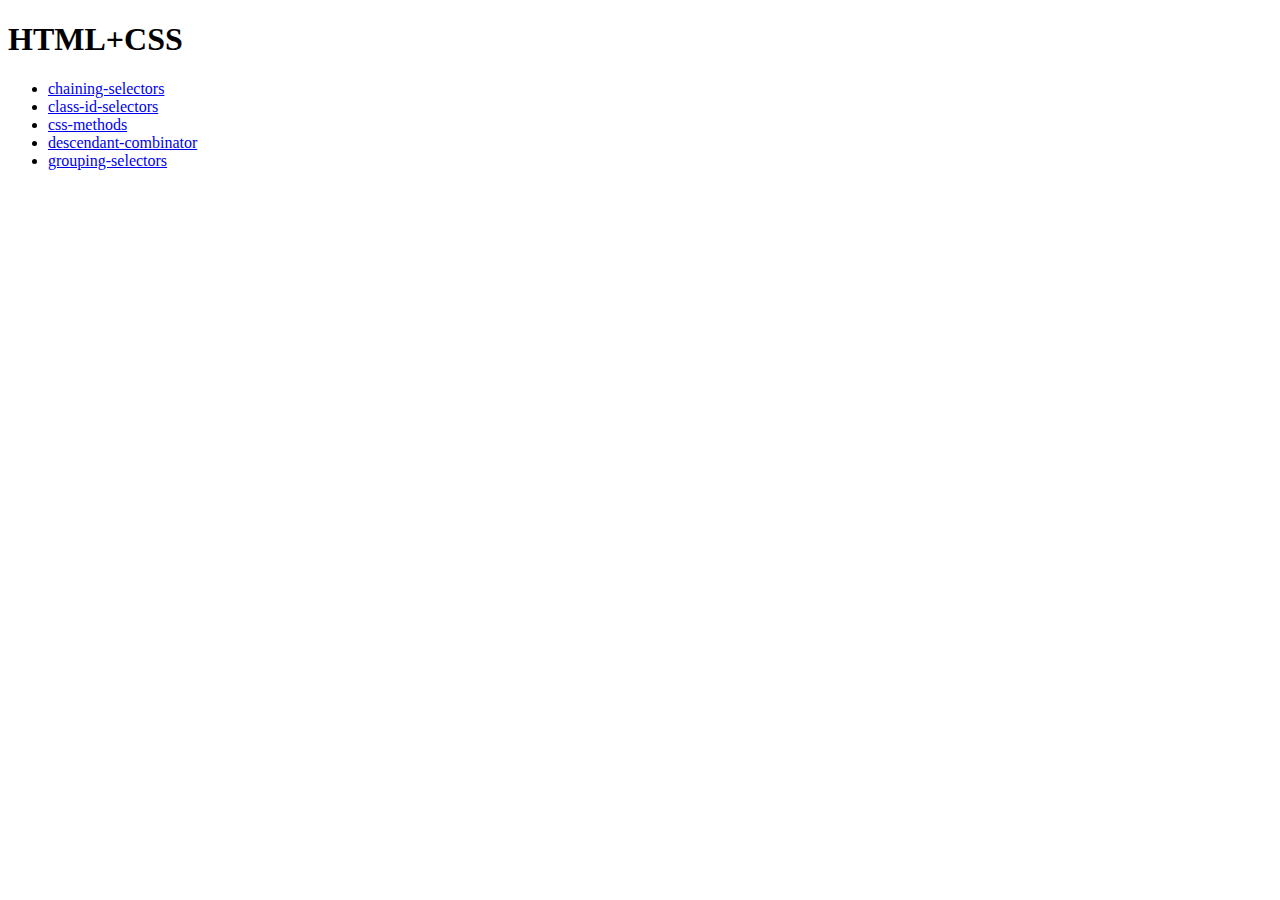
<file: index.html>
<!DOCTYPE html>
<html lang="en">
    <head>
        <meta charset="UTF-8">
        <title>Recipes html</title>
    </head>
    <body>
        <h1>HTML+CSS</h1>
        <ul>
        <li><a href="chaining-selectors.html">chaining-selectors</a></li>
        <li><a href="class-id-selectors.html">class-id-selectors</a></li>
        <li><a href="css-methods.html">css-methods</a></li>
        <li><a href="descendant-combinator.html">descendant-combinator</a></li>
        <li><a href="grouping-selectors.html">grouping-selectors</a></li>
        </ul>
    </body>
</html>
</file>
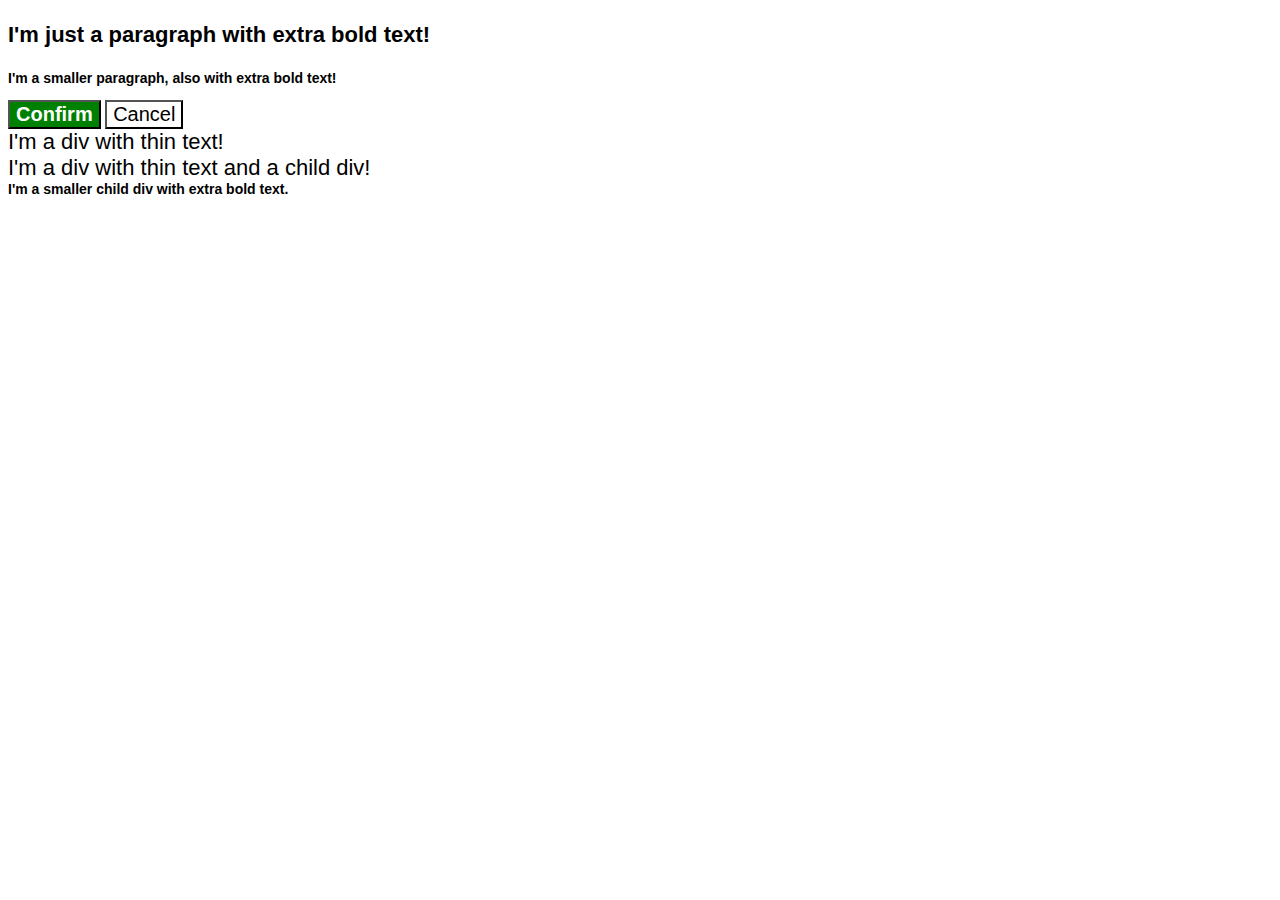
<file: cascade-fix.html>
<!DOCTYPE html>
<html lang="en">
  <head>
    <meta charset="UTF-8">
    <meta http-equiv="X-UA-Compatible" content="IE=edge">
    <meta name="viewport" content="width=device-width, initial-scale=1.0">
    <title>Fix the Cascade</title>
    <link rel="stylesheet" href="cascade-fix.css">
  </head>
  <body>
    <p class="para">I'm just a paragraph with extra bold text!</p>
    <p class="para small-para">I'm a smaller paragraph, also with extra bold text!</p>

    <button id="confirm-button" class="button confirm">Confirm</button>
    <button id="cancel-button" class="button cancel">Cancel</button>

    <div class="text">I'm a div with thin text!</div>
    <div class="text">I'm a div with thin text and a child div!
      <div class="text child">I'm a smaller child div with extra bold text.</div>
    </div>
  </body>
</html>
</file>
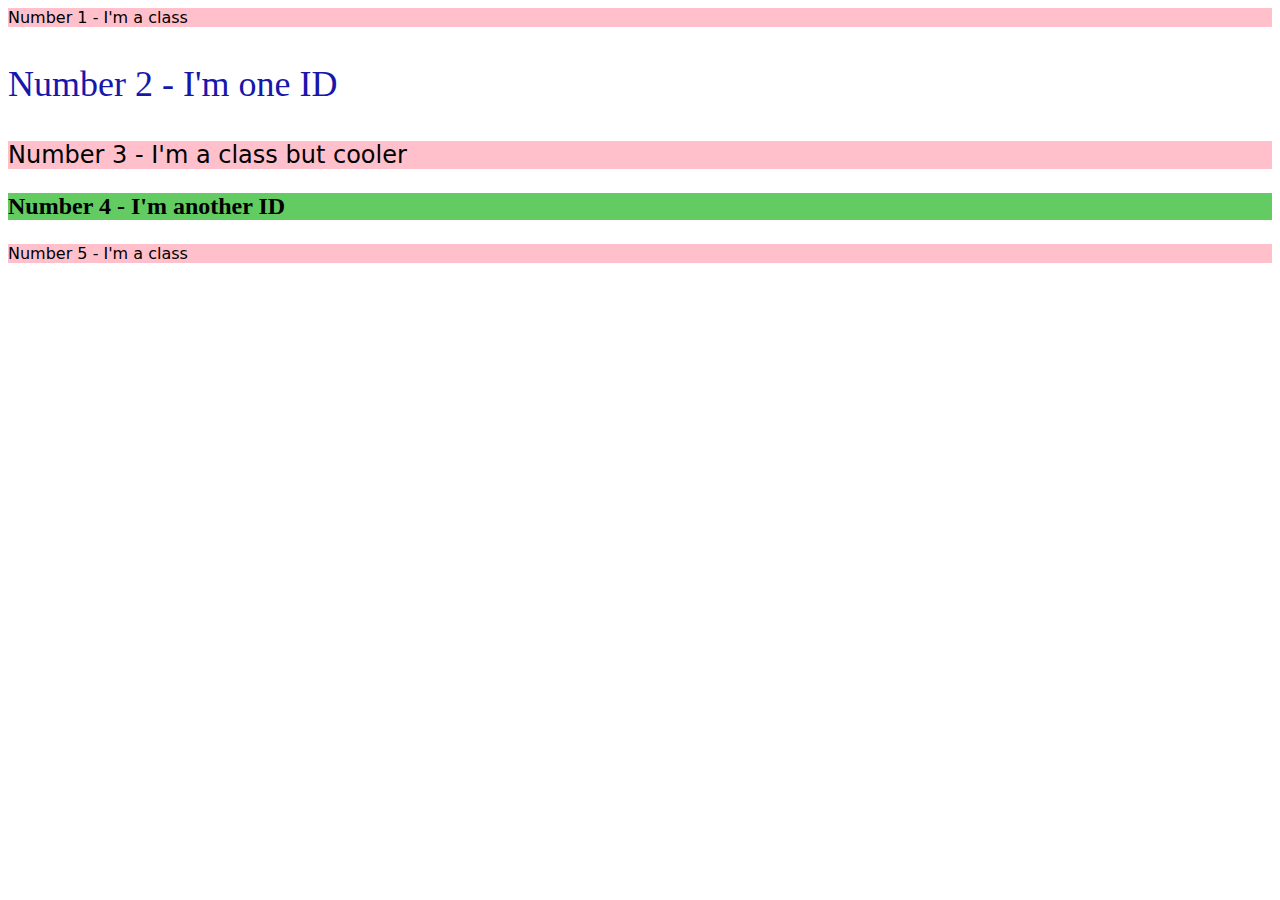
<file: class-id-selectors.html>
<!DOCTYPE html>
<html lang="en">
    <head>
        <meta charset="UTF-8">
        <title>css ex 2</title>
        <link rel="stylesheet" href="class-id-selectors.css">
    </head>
    <body>
        <div class="odd">Number 1 - I'm a class</div>
        <p id="second"> Number 2 - I'm one ID</p>
        <div class="odd" id="third"> Number 3 - I'm a class but cooler </div>
        <p id="fourth">Number 4 - I'm another ID</p>
        <div class="odd">Number 5 - I'm a class</div>
    </body>
</html>
</file>
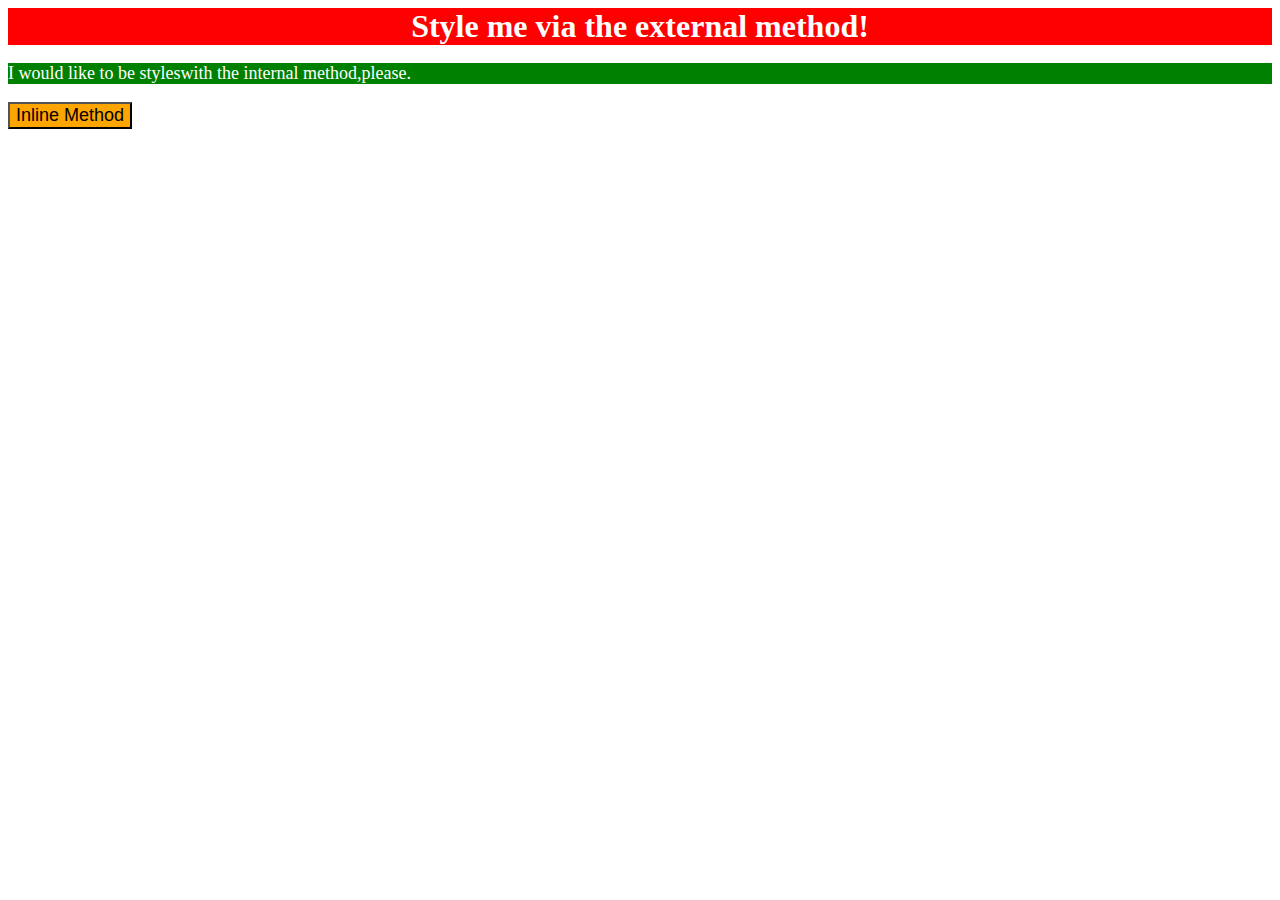
<file: css-methods.html>
<!DOCTYPE html>
<html lang="en">
    <head>
        <meta charset="UTF-8">
        <title>Adding CSS to HTML</title>
        <link rel="stylesheet" href="css-methods.css">
        <style>
            p{background-color: green; color: white; font-size: 18px;}
        </style>
    </head>
    <body>
        <div>Style me via the external method!</div>
        <p>I would like to be styleswith the internal method,please.</p>
        <button style="background-color: orange; font-size: 18px;">Inline Method</button>

    </body>
</html>
</file>
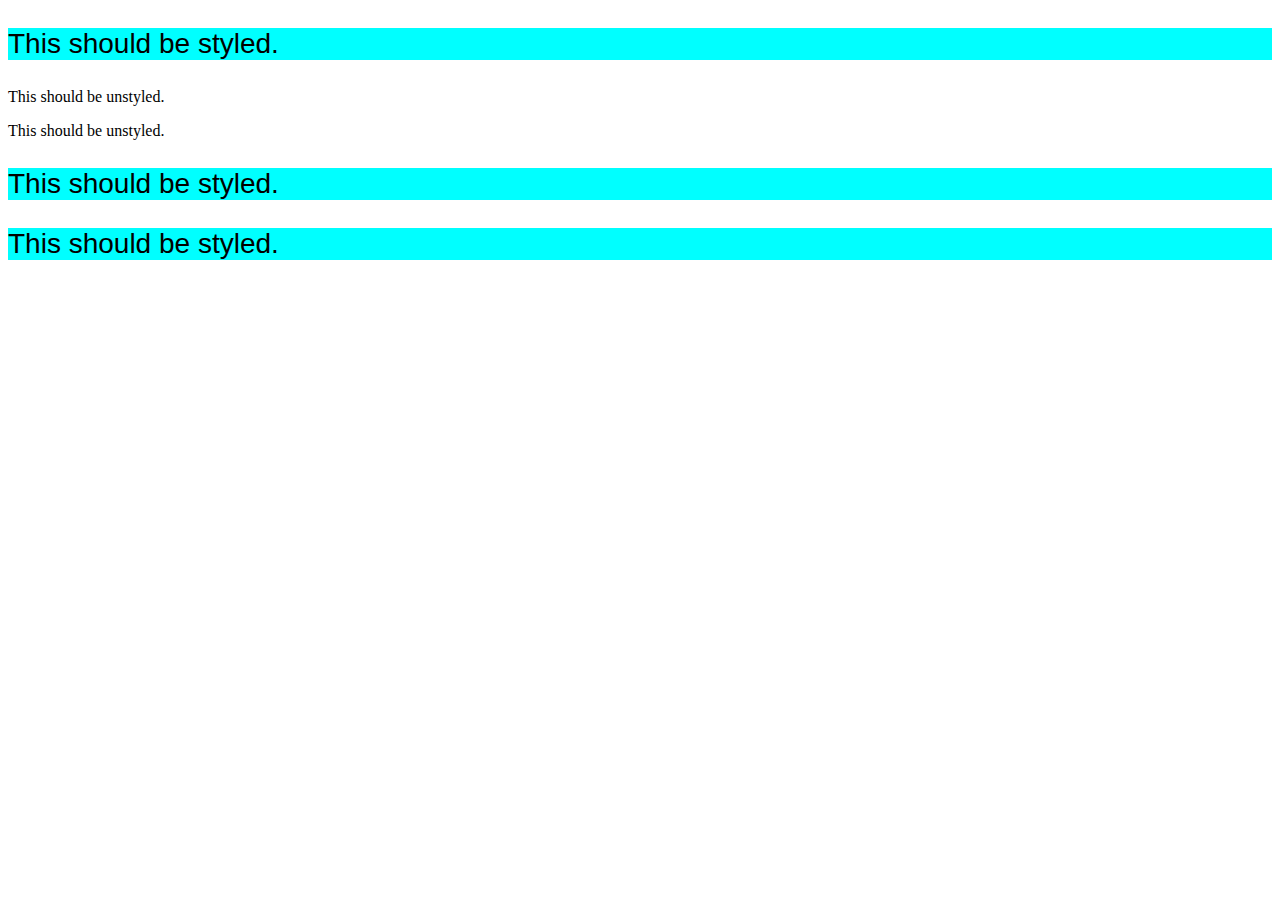
<file: descendant-combinator.html>
<!DOCTYPE html>
<html lang="en">
  <head>
    <meta charset="UTF-8">
    <meta http-equiv="X-UA-Compatible" content="IE=edge">
    <meta name="viewport" content="width=device-width, initial-scale=1.0">
    <title>Descendant Combinator</title>
    <link rel="stylesheet" href="descendant-combinator.css">
  </head>
  <body>
    <div class="container">
      <p class="text">This should be styled.</p>
    </div>
    <p class="text">This should be unstyled.</p>
    <p class="text">This should be unstyled.</p>
    <div class="container">
      <p class="text">This should be styled.</p>
      <p class="text">This should be styled.</p>
    </div>
  </body>
</html>
</file>
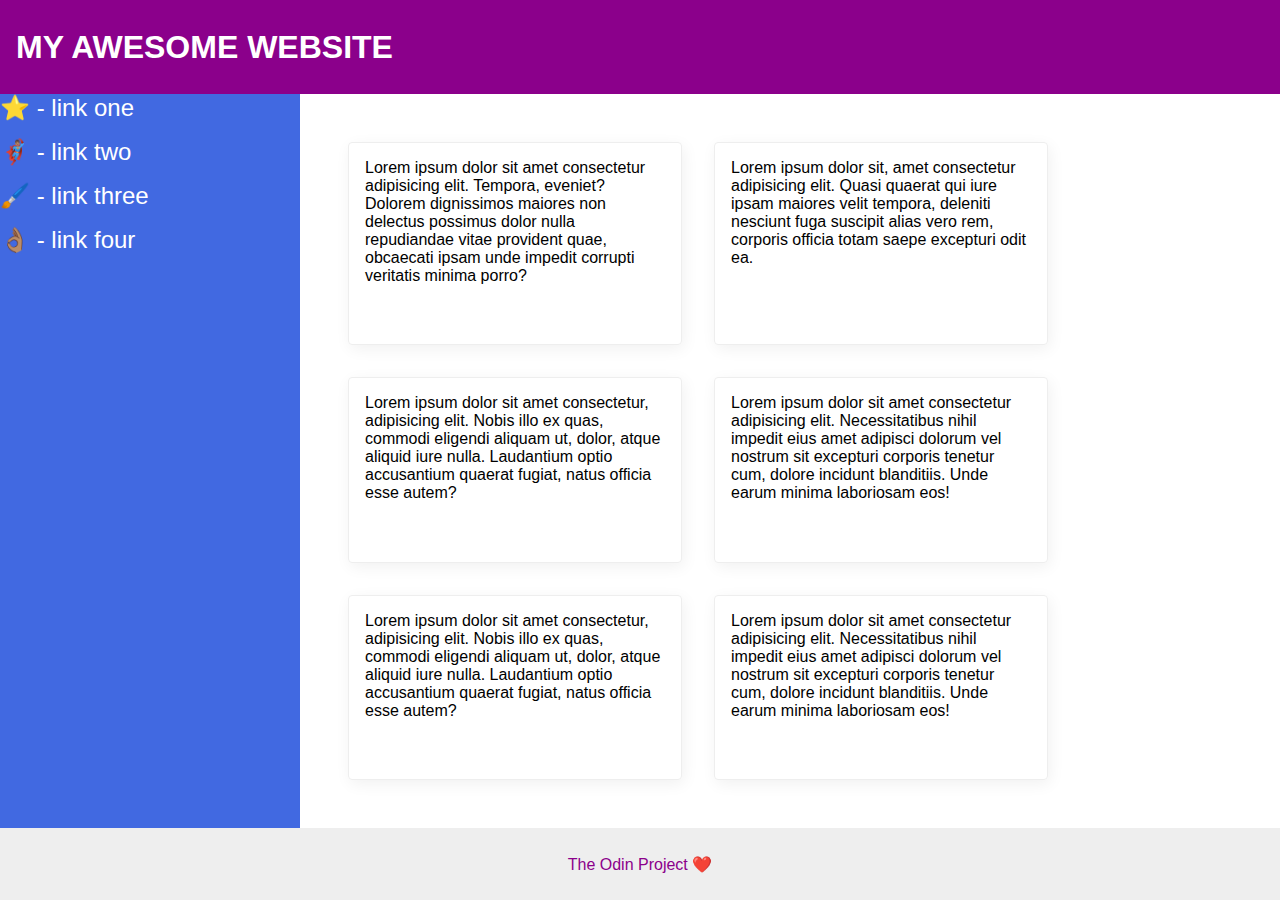
<file: flex-layout-02.html>
<!DOCTYPE html>
<html lang="en">
  <head>
    <meta charset="UTF-8">
    <meta http-equiv="X-UA-Compatible" content="IE=edge">
    <meta name="viewport" content="width=device-width, initial-scale=1.0">
    <title>The Holy Grail</title>
    <link rel="stylesheet" href="flex-layout-02.css">
  </head>
  <body>
    <div class="header">
      MY AWESOME WEBSITE
    </div>
    <div class="content">
      <div class="sidebar">
        <ul>
          <li><a href="#">⭐ - link one</a></li>
          <li><a href="#">🦸🏽‍♂️ - link two</a></li>
          <li><a href="#">🖌️ - link three</a></li>
          <li><a href="#">👌🏽 - link four</a></li>
        </ul>
      </div>

      <div class="notes">
        <div class="card">Lorem ipsum dolor sit amet consectetur adipisicing elit. Tempora, eveniet? Dolorem dignissimos maiores non delectus possimus dolor nulla repudiandae vitae provident quae, obcaecati ipsam unde impedit corrupti veritatis minima porro?</div>
        <div class="card">Lorem ipsum dolor sit, amet consectetur adipisicing elit. Quasi quaerat qui iure ipsam maiores velit tempora, deleniti nesciunt fuga suscipit alias vero rem, corporis officia totam saepe excepturi odit ea.</div>
        <div class="card">Lorem ipsum dolor sit amet consectetur, adipisicing elit. Nobis illo ex quas, commodi eligendi aliquam ut, dolor, atque aliquid iure nulla. Laudantium optio accusantium quaerat fugiat, natus officia esse autem?</div>
        <div class="card">Lorem ipsum dolor sit amet consectetur adipisicing elit. Necessitatibus nihil impedit eius amet adipisci dolorum vel nostrum sit excepturi corporis tenetur cum, dolore incidunt blanditiis. Unde earum minima laboriosam eos!</div>
        <div class="card">Lorem ipsum dolor sit amet consectetur, adipisicing elit. Nobis illo ex quas, commodi eligendi aliquam ut, dolor, atque aliquid iure nulla. Laudantium optio accusantium quaerat fugiat, natus officia esse autem?</div>
        <div class="card">Lorem ipsum dolor sit amet consectetur adipisicing elit. Necessitatibus nihil impedit eius amet adipisci dolorum vel nostrum sit excepturi corporis tenetur cum, dolore incidunt blanditiis. Unde earum minima laboriosam eos!</div>
      </div>
    </div>
    <div class="footer">
      The Odin Project ❤️
    </div>
  </body>
</html>
</file>
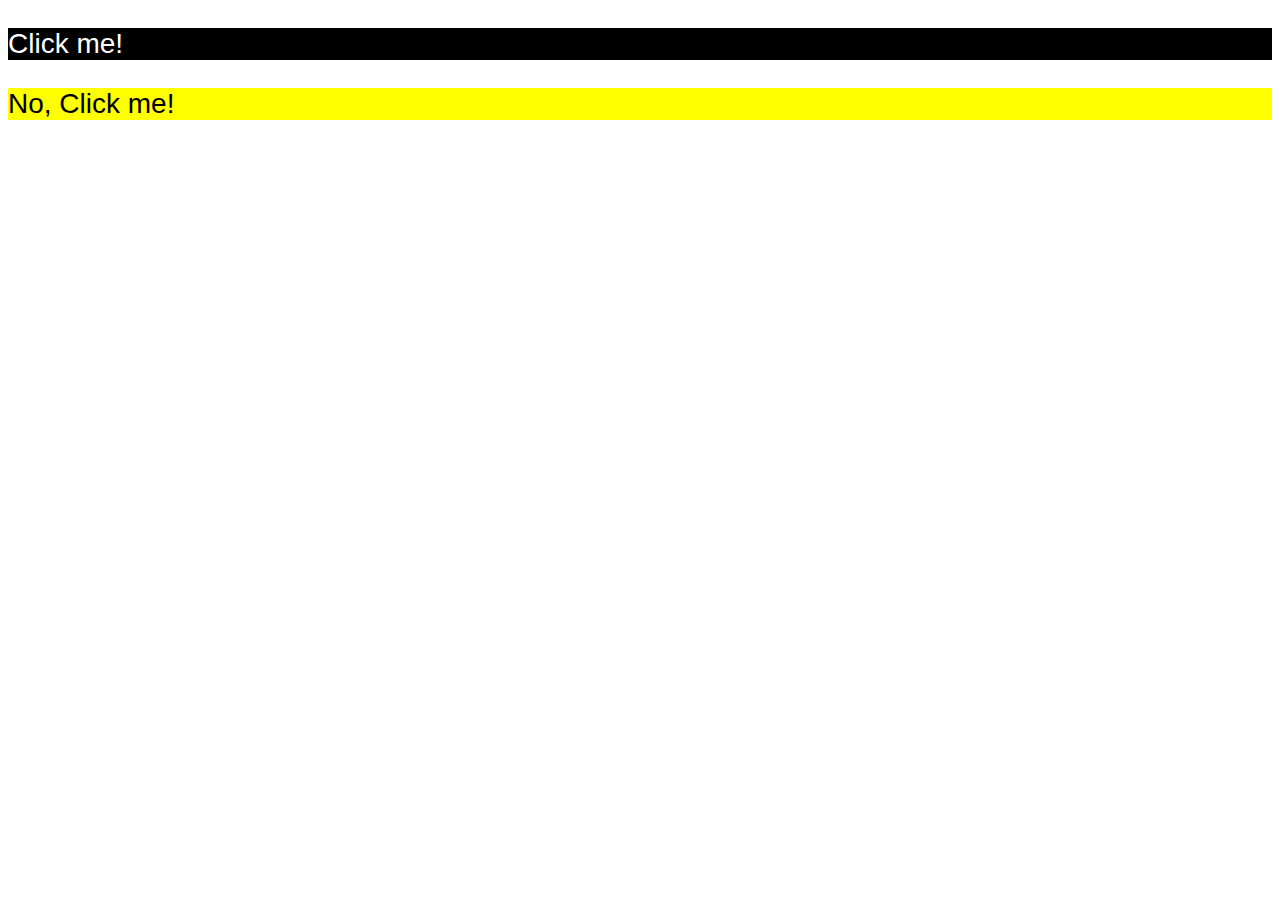
<file: grouping-selectors.html>
<!DOCTYPE html>
<html lang="en">
    <head>
        <meta charset="UTF-8">
        <title>Grouping selectors</title>
        <link rel="stylesheet" href="grouping-selectors.css">
    </head>
    <body>
        <div>
        <p id="A"> Click me!</p>    
        <p id="B">No, Click me!</p>
        </div>
    </body>
</html>
</file>
<file: cascade-fix.css>
body {
    font-family: Arial, Helvetica, sans-serif;
  }
  
  .para,
  .small-para {
    color: hsl(0, 0%, 0%);
    font-weight: 800;
    font-size: 22px;
  }
  
  .small-para {
    font-size: 14px;
      }
  
 
  
  #confirm-button {
    background: green;
    color: white;
    font-weight: bold;
  } 
  
  .button {
    background-color: rgb(255, 255, 255);
    color: rgb(0, 0, 0);
    font-size: 20px;
  }
  
  .text.child {
    font-weight: 800;
    font-size: 14px;
  }
  
  div.text {
    color: rgb(0, 0, 0);
    font-size: 22px;
    font-weight: 100;
  }
</file>
<file: class-id-selectors.css>
.odd{background-color:rgb(255, 192, 203); font-family: Verdana, DejaVu Sans, sans-serif
     ;}
     #second{color: rgb(23, 23, 172); font-size: 36px;}
     #third{font-size: 24px;}
     #fourth{background-color:  rgb(98, 204, 98); font-size: 24px; font-weight: bold;}
</file>
<file: css-methods.css>
div{background-color: red; color: white; font-size: 32px; text-align: center; font-weight: bold;}
</file>
<file: descendant-combinator.css>
.container p{background-color: aqua; font-size: 28px; font-family: Verdana, Geneva, Tahoma, sans-serif;}
</file>
<file: flex-layout-02.css>
body {display: flex;
    flex-direction: column;
    font-family: -apple-system, BlinkMacSystemFont, 'Segoe UI', Roboto, Oxygen, Ubuntu, Cantarell, 'Open Sans', 'Helvetica Neue', sans-serif;
    margin: 0;
    min-height: 100vh;
  }
  
  .header {display: flex;
    align-items: center;
    flex-direction: row;
    padding: 16px;
    font-size: 32px;
    font-weight: 900;
    height: 62px;
    background: darkmagenta;
    color: white;
  }

  .content{display: flex;
flex-direction: row;
flex: 1;}
 
  .sidebar {
    width: 300px;
    background: royalblue;
    box-sizing: border-box;
    flex-shrink: 0;
  }

  ul{list-style-type: none;
    margin: 0;
    padding: 0;}

    li {
      margin-bottom: 16px;
    }
    
    a {
      color: white;
      text-decoration: none;
      font-size: 24px;
    }

  .notes{display: flex;
flex-direction: row;
flex-wrap: wrap;
padding: 32px;
}
  
  .card {
    border: 1px solid #eee;
    box-shadow: 2px 4px 16px rgba(0,0,0,.06);
    border-radius: 4px;
    padding: 16px;
    margin: 16px;
    width: 300px;
  }

  .footer {
    height: 72px;
    background: #eee;
    color: darkmagenta;
    display: flex;
  align-items: center;
  justify-content: center;
  }
</file>
<file: grouping-selectors.css>
div{font-size: 28px; font-family: Helvetica, 'Times New Roman',  sans-serif;}
#A{color: white; background-color: black;}
#B{background-color: yellow;}
</file>
